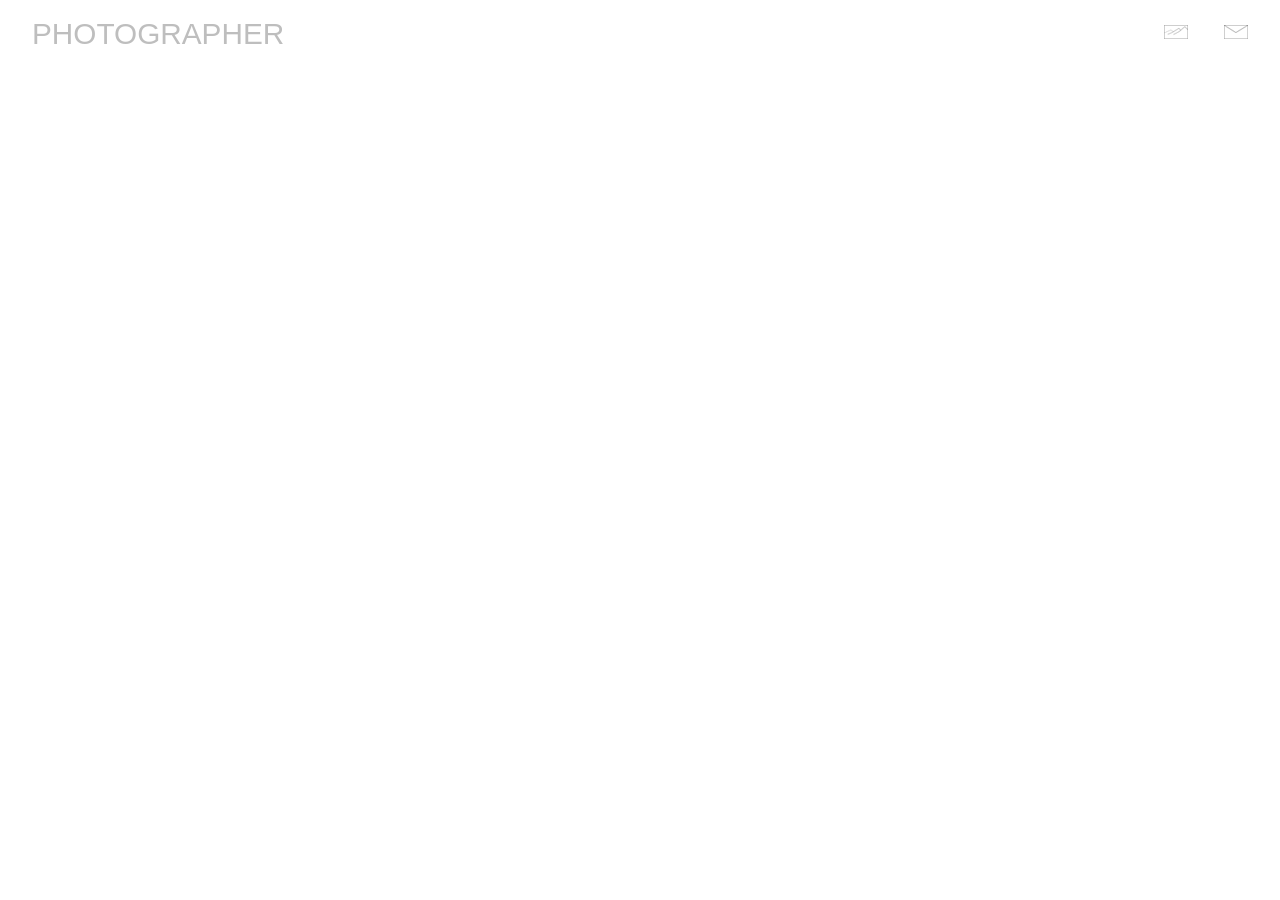
<file: index.html>
<!DOCTYPE html>
<html>

<head>
<title> Photographer </title>
<meta name="description" content="Photography">
<meta name="keywords" content="photography">
<meta name="viewport" content="width=device-width">
<link rel="stylesheet" type="text/css" href="style.css">
<link rel="shortcut icon" type="image/png" href="favicon.png">
</head>

<body>
<div class="content">
	<div class="header">
		<h1><a href="">Photographer</a></h1>
		<div class="navigation">
			<a href="pictures.html" title="Pictures"><img src="gallery-thumbs/pictures.png" class="navicon" alt="Pictures"></a>
 			<a href="mailto:xy@xy.com" title="Contact"><img src="gallery-thumbs/contact.png" class="navicon" alt="Contact"></a>
		</div>
	</div>

	<div class="container">
		<div class="single-pic">
			<a href="picture.jpg">
			</a>
		</div>	
	</div>	
</div>
</body>
</html>
</file>
<file: style.css>
/* 
© LS 2017
 */

body {
	font-family:'Helvetica Neue', Helvetica, Arial, sans-serif;
	font-weight:300;
	font-size:13px;
	font-size:calc(13px + 0.17vw);
	line-height:1.2;
	color:rgba(140,140,140,1);
	-webkit-font-smoothing: antialiased;
	-moz-osx-font-smoothing: grayscale;
	background:rgba(255,255,255,1);
}
a, a:visited {
	text-decoration:none;
	color:rgba(180,180,180,1);
}
a:hover {
}
.content {
	width:90vw;
	max-width:1280px;
	margin:2% auto 0 auto;
}
.header {
	width:100%;
	margin:2% 0 3% 0;
	vertical-align:bottom;
	line-height:18px;
}
.footer {
	width:100%;
	margin:0 0 0.3em 0;
	font-size:60%;
	font-weight:300;
	color:rgba(180,180,180,1);
}
.footer a, .footer a:visited {
	color:rgba(180,180,180,1);
}
h1, h1 a, h1 a:visited {
	font-family:'Helvetica Neue', Helvetica, Arial, sans-serif;
	font-size:120%;
	font-weight:300;
	letter-spacing:0px;
	color:rgba(190,190,190,1);
	text-transform:uppercase;
	display:inline;
	vertical-align:bottom;
	line-height:18px;
}
h2 {
	font-size:110%;
	font-weight:300;
	color:rgba(140,140,140,1);
	margin:2% 0 2% 0;
}
.navigation {
	font-family:'Helvetica Neue', Helvetica, Arial, sans-serif;
	font-size:80%;
	font-weight:900;
	color:rgba(60,60,60,1);
	display:inline;
	float:right;
	vertical-align:bottom;
}
.navigation a, a:visited {
	margin:0 0 0 2rem;
	color:rgba(60,60,60,1);
}
.navigation a:hover {
	color:rgba(250,250,250,1);
	background:rgba(240,240,240,1);
	opacity:1;
}
.navicon {
	height:14px;
	width:auto;
	margin:0 0 0 0;
	opacity:0.6;	
}
.container {
	display:flex;
	display:-webkit-flex;
	display:-moz-flex;
	display:-ms-flex;
	align-items:flex-start;
	-webkit-align-items:flex-start;
	-moz-align-items:flex-start;
	-ms-align-items:flex-start;
	justify-content:space-between;
	-webkit-justify-content:space-between;
	-moz-justify-content:space-between;
	-ms-justify-content:space-between;
	flex-wrap:wrap;
	-webkit-flex-wrap:wrap;
	-moz-flex-wrap:wrap;
	-ms-flex-wrap:wrap;
}
.video-gallery-thumb {
	width:100%;
	height:300px;
	background:rgba(0,0,0,1);
}
.thumbnail-index {
	width:48%;
	margin:0 0 2% 0;
	border:solid 2x rgba(20,20,20,1);
}
.thumbnail-description-index {
}
.thumbnail-archive {
	width:19%;
	margin:0 0 1% 0;
}
.thumbnail-description-index, .thumbnail-description-archive {
	min-height:4rem;
	padding:2px 1px 0px 1px;
	font-family: Courier, 'Courier New', 'Lucida Sans Typewriter', 'Lucida Typewriter', monospace;
	font-weight:300;
	font-size:100%;
	color:rgba(80,80,80,1);
	line-height:1.1;
    text-align:justify;
    text-justify:inter-word;
	hyphens:auto;
    -webkit-hyphens:auto;
	-moz-hyphens:auto;
	-ms-hyphens:auto;
}
.thumbnail {
	width:19%;
	margin:0 0 1% 0;
}
.thumbnail img, .thumbnail-index img, .thumbnail-archive img {
	width:100%;
	height:auto;
 	margin:0;
	background:rgba(0,0,0,1);
	opacity:1;
	transition: opacity .5s ease-in-out;
	-moz-transition: opacity .5s ease-in-out;
	-webkit-transition: opacity .5s ease-in-out;
}
.thumbnail img {
	border:0px solid rgba(80,80,80,1);
}
.thumbnail-description, .gallery-text, .single-pic-description {
	font-family: Courier, 'Courier New', 'Lucida Sans Typewriter', 'Lucida Typewriter', monospace;
	font-weight:400;
	font-size:100%;
	line-height:1.3;
	color:rgba(80,80,80,1);
    hyphens:auto;
    -ms-hyphens:auto;
    -moz-hyphens:auto;
}
.gallery-text {
	margin:0 0 2% 0;
}
.thumbnail-description {
	margin:0.3em 0 0.2em 0;
}
.gallery-text {
	width:100%;
	margin:1% 0 2% 0;
	-webkit-column-count:3;
    -moz-column-count:3; 
    column-count:3;
    -webkit-column-gap:2em; 
    -moz-column-gap:2em; 
    column-gap:2em;
    text-align:justify;
    text-justify:inter-word;
     -webkit-hyphens: auto;
	-moz-hyphens: auto;
	-ms-hyphens: auto;
	hyphens: auto;
}
h2.gallery-text  {
	font-size:110%;
	font-weight:900;
	margin:4% 0 0 0;
}
.single-pic {
	width:100%;
	max-height:80vh;
}
.single-pic img {
	width:100%;
	display:block;
}
.single-pic-description {
	margin:0.6em 0 0 0;
}
.gallery-navigation {
	margin:2em auto 0 auto;
	font-family:'Helvetica Neue', Helvetica, Arial, 'Lucida Grande', sans-serif;
	font-size:95%;
	font-weight:300;
	color:rgba(140,140,140,1);
	opacity:1;
	width:100%;
	text-align:center;
}
.navigation-left {
	display:inline;
}
.navigation-index {
	display:inline;
	margin:0 3em 0 3em;
}
.navigation-right {
	display:inline;
}


/* ----------- Responsive ------------ */
/*  Large Screens */
@media only screen and (min-width: 1600px) {
	.content {
	}
	.thumbnail-index {
		width:49%;
		margin:0 0 1% 0;
	}
	.thumbnail-archive {
		width:32%;
		margin:0 0 1% 0;
	}
	.thumbnail img:hover, .thumbnail-index img:hover, .thumbnail-archive img:hover {
		opacity:0.5;
	}
	.single-pic {
		position:relative;
		display:inline-block;
		vertical-align:top;
	}
	.single-pic img {
		display:block;
	}
	.overlay-navigation {
		-webkit-transition:1s;
		transition:1s;
		opacity:0;
		overflow:hidden;
		position:absolute;
		top:0;
		right:0;
		bottom:0;
		left:0;
	}
	.overlay-navigation:hover { 
		opacity: 1; 
	}
	.overlay-navigation-left {
		position:absolute;
		top:50%;
		transform:translateY(-50%);
		-ms-transform:translateY(-50%);
		-webkit-transform:translateY(-50%);
		-moz-transform:translateY(-50%);
		left:0;
		opacity:0.3;
		padding:2% 2% 2% 1%;
		background:rgba(0,0,0,0.6);
	}
	.overlay-navigation-right {
		position:absolute;
		top:50%;
		transform:translateY(-50%);
		-ms-transform:translateY(-50%);
		-webkit-transform:translateY(-50%);
		-moz-transform:translateY(-50%);
		right:0;
		opacity:0.3;
		padding:2% 1% 2% 2%;
		background:rgba(0,0,0,0.6);
	}
}

/*  Small Screens */
@media only screen and (max-width: 1600px) {
	.content {
		width:95vw;
		max-width:1280px;
		margin:2% auto 0 auto;
	}
	h1, h1 a, h1 a:visited {
		font-size:140%;
	}
	.navigation {
		font-size:100%;
	}
	.gallery-navigation {
		margin:1% 0 0 0;
	}
	.thumbnail-index, .thumbnail-archive {
		width:48%;
		margin:0 0 2% 0;
	}
	.gallery-text {
		-webkit-column-count:2;
		-moz-column-count:2; 
		column-count:2;
	}
	.header {
	}
	.thumbnail {
		width:48%;
		margin-bottom:3%;
	}
	.container {
		width:100%;
	}
	.single-pic {
		width:100%;
		max-height:none;
	}
	.single-pic img {
		width:100%;
		display:block;
	}
	.single-pic-description {
		margin:4px 0 0 0;
	}
	.thumbnail-description, .thumbnail-index, .thumbnail-archive, .single-pic-description, 
	.gallery-text, h2.gallery-text {
		font-size:120%;
	}
	.footer {
		font-size:70%;
	}	
	.overlay-navigation {
		opacity:1;
		overflow:hidden;
		position:absolute;
		top:0;
		right:0;
		bottom:0;
		left:0;
	}
	.overlay-navigation-left {
		position:absolute;
		width:25%;
		top:50%;
		left:0;
		-webkit-transform:translateY(-50%);
		padding:50% 0 50% 0;
		opacity:0;
	}
	.overlay-navigation-right {
		position:absolute;
		width:25%;
		top:50%;
		right:0;
		-webkit-transform:translateY(-50%);
		padding:50% 0 50% 0;
		opacity:0;
	}
}


/*  iPhone  */
@media only screen and (max-width: 800px) {
	.content {
		width:100%;
		padding:0;
		margin:0;
		max-width:device-width;
		max-height:none;
	}
	.header {
		margin:1% 0 0 0;
	}
	h1, h1 a, h1 a:visited {
		font-size:160%;
		display:block;
		line-height:1.2;
	}
	.navigation {
		font-family:'Roboto', Helvetica, Arial, sans-serif;
		font-size:150%;
		font-weight:500;
		color:rgba(200,200,200,1);
		width:100%;
		margin:6% 0 8% 0;
		padding:0;
		float:none;
		display:block;
		line-height:1.3;
	}
	.navigation a, a:visited {
		margin:0 4rem 0 0;
	}
	.thumbnail-index-big {
		width:100%;
	}
	.thumbnail-index, .thumbnail-archive {
		width:100%;
		margin:2% 0 4% 0;
	}
	.thumbnail {
		width:100%;
		margin-bottom:8%;
	}
	.gallery-text {
		-webkit-column-count:1;
    	-moz-column-count:1; 
    	column-count:1;
	}
	.single-pic {
		width:100%;
		position:relative;
		display:inline-block;
		vertical-align:top;
	}
	.single-pic img {
		width:100%;
		max-width:100%;
		border:none;
	}
	.thumbnail-description, .thumbnail-index, .thumbnail-archive, .single-pic-description, 
	.gallery-text, h2.gallery-text {
		font-size:150%;
	}
	.gallery-navigation {
		margin:2em auto 0 auto;
	}
	.overlay-navigation {
		opacity:1;
		overflow:hidden;
		position:absolute;
		top:0;
		right:0;
		bottom:0;
		left:0;
	}
	.overlay-navigation-left {
		position:absolute;
		width:25%;
		top:50%;
		left:0;
		-webkit-transform:translateY(-50%);
		padding:50% 0 50% 0;
		opacity:0;
	}
	.overlay-navigation-right {
		position:absolute;
		width:25%;
		top:50%;
		right:0;
		-webkit-transform:translateY(-50%);
		padding:50% 0 50% 0;
		opacity:0;
	}
}
</file>
